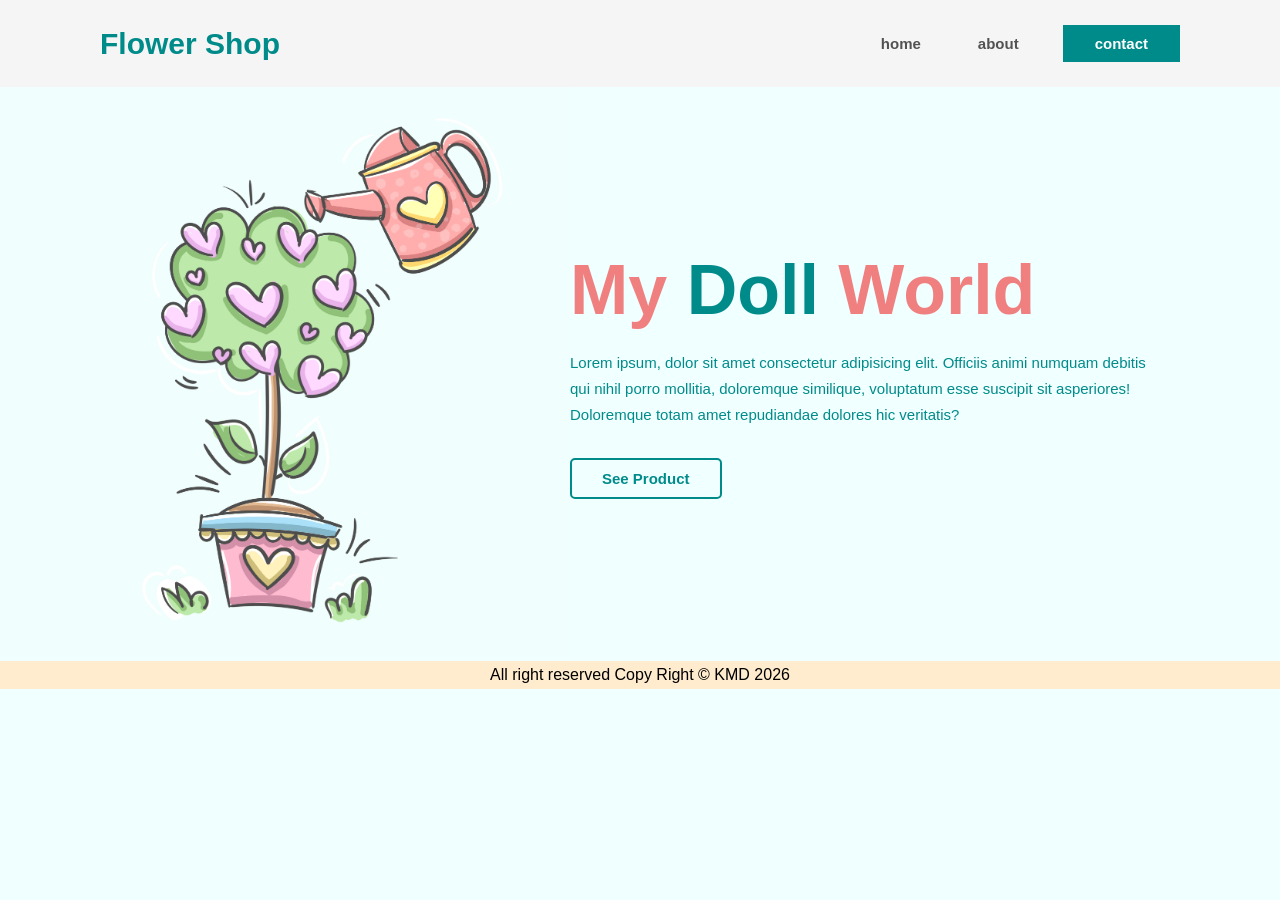
<file: index.html>
<!DOCTYPE html>
<html lang="en">
<head>
    <meta charset="UTF-8">
    <meta name="viewport" content="width=device-width, initial-scale=1.0">
    <title>FLower shop</title>
    <link rel="stylesheet" href="css/index.css">
</head>
<body>
   <section class="mycontainer">
        <nav class="navbar">
            <a href="#" class="logo">
                Flower Shop
            </a>
            <ul class="links" type="none">
                <a href="index.html">
                    <li class="link">
                        home
                    </li>
                </a>
                <a href="about.html">
                    <li class="link">
                        about
                    </li>
                </a>
                <a href="contact.html">
                    <li class="link contact">
                        contact
                    </li>

            
                </a>
            </ul>
        </nav>
        <div class="home">
            <div class="left">
                <img src="image/home.jpg" alt="#">
            </div>
            <div class="right">
                <h1 class="maintitle">My <span>Doll</span> World</h1>
                <p>
                    Lorem ipsum, dolor sit amet consectetur adipisicing elit. Officiis animi numquam debitis qui nihil porro mollitia, doloremque similique, voluptatum esse suscipit sit asperiores! Doloremque totam amet repudiandae dolores hic veritatis?
                </p>
                <a href="product.html" class="btn">
                    See Product
                </a>
            </div>
        </div>
   </section>
   <footer>
    All right reserved Copy Right &copy; KMD 2026
   </footer>





</html>
</file>
<file: css/index.css>
*{
    margin: 0;
    padding: 0;
    box-sizing: border-box;
}

::-webkit-scrollbar{
    width: 0;
}

::selection{
    color: white;
    background-color: plum;
}
body{
    background-color: azure;
}

/*Navbar*/

.navbar{
    margin: auto;
    padding: 25px 100px;
    display: flex;
    align-items: center;
    justify-content: space-between;
    background-color: whitesmoke;
    font-family: 'Raleway', sans-serif;
}

a{
    text-decoration: none;
    color: darkcyan;
}
a:hover {
    text-decoration: none;
}

li {
    list-style: none;
}

.logo {
    font-size: 30px;
    font-weight: 800;
}

.links {
    display: flex;
    align-items: center;
    justify-content: center;
}

.links a {
    margin-left: 5px;
}

.link {
    font-size: 15px;
    font-weight: 600;
    padding: 8px 26px;
    transition: 0.3s linear;
    color: #525252;
}

.link:hover {
    background-color: darkcyan;
    color: white;
}

.links a:last-child {
    margin-left: 18px;
}

.contact {
    color: #fff;
    background-color: darkcyan;
    padding-inline: 30px;
    border: 2px solid darkcyan;
}

.contact:hover {
    background-color: transparent;
    color: darkcyan;
}

/* Home Page */
.home {
    display: flex;
    align-items: center;
    justify-content: center;
    background-color: azure;
    font-family: 'Raleway', sans-serif;
}

.right {
    margin-right: 10%;
}

.maintitle {
    font-size: 70px;
    color: lightcoral;
    margin-bottom: 20px;
}

span {
    color: darkcyan;
}

.right p {
    color: darkcyan;
    font-size: 15px;
    line-height: 26px;
}

.btn {
    font-size: 15px;
    font-weight: 600;
    padding: 10px 30px;
    margin-top: 30px;
    display: inline-block;
    border: 2px solid darkcyan;
    color: darkcyan;
    border-radius: 5px;
    transition: all 0.3s linear;
}

.btn:hover {
    border: 2px solid lightcoral;
    background-color: lightcoral;
    color: white;
}

img {
    width: 570px;
}

/* footer */
footer {
    font-family: 'Poppins', sans-serif;
    padding: 5px;
    width: 100%;
    background-color: blanchedalmond;
    text-align: center;
}
</file>
